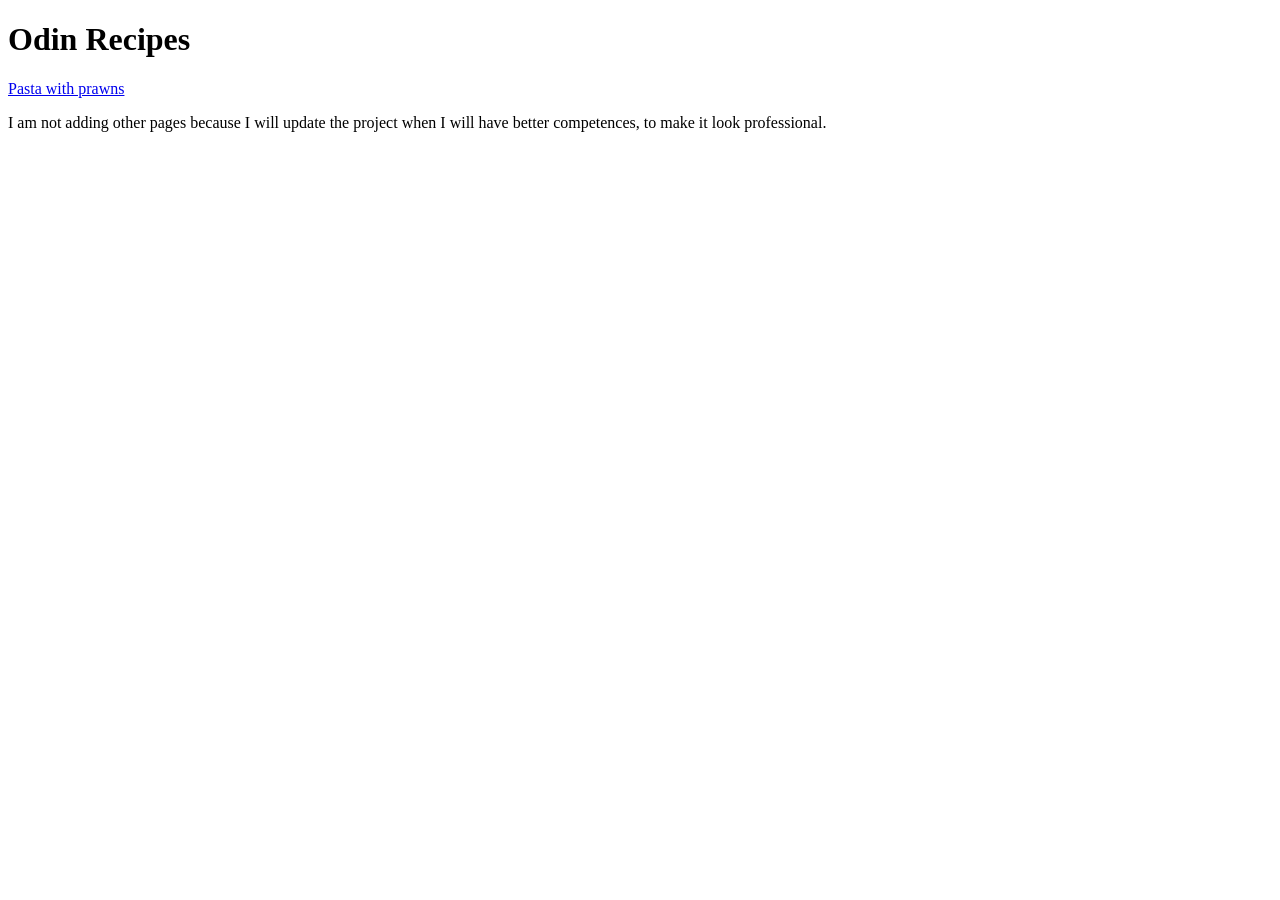
<file: index.html>
<!DOCTYPE html>
<html lang = 'en'>
    <head>
        <meta charset = 'UTF-8'>
        <title> Recipes </title>
    </head>

    <body>
        <h1> Odin Recipes </h1>
        <a href = "recipes/pastawithprawns.html"> Pasta with prawns </a>

        <p>
             I am not adding other pages because I will update the project 
            when I will have better competences, to make it look professional.
        </p>
    </body>
</html>
</file>
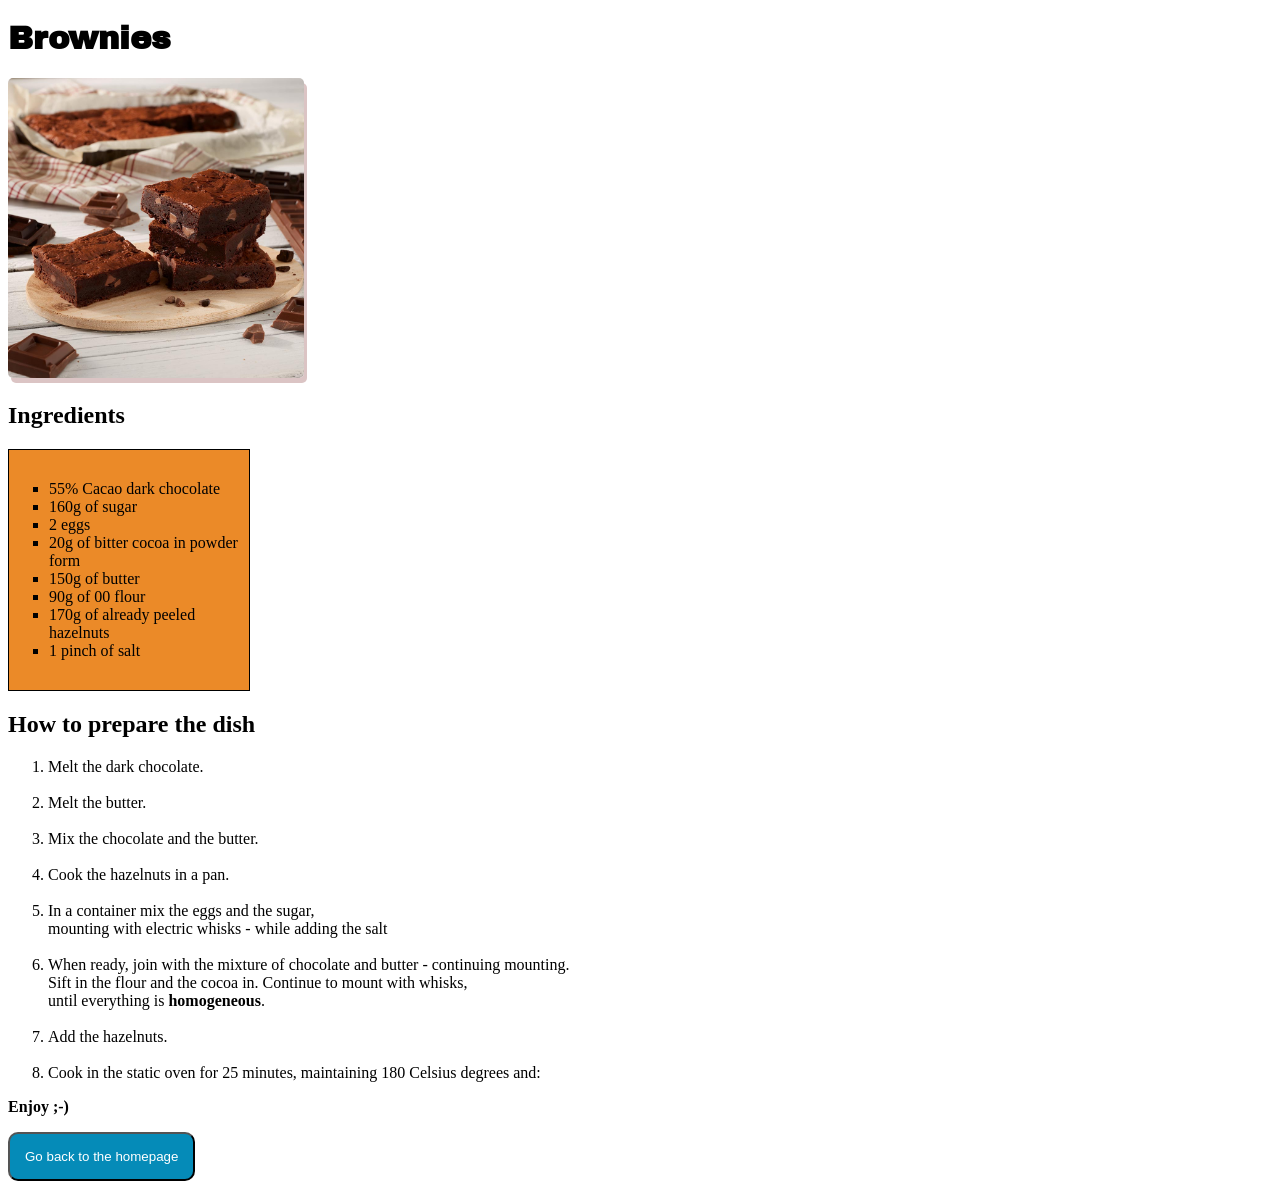
<file: recipes/brownies.html>
<!DOCTYPE html>
<html lang = "en">
<head>
    <meta charset = 'UTF-8'>
    <meta http-equiv = 'X-UA-Compatible' content = 'IE=edge'>
    <meta name = 'viewport' content = 'width=device-width, initial-scale=1.0'>
    <link rel = 'stylesheet' type = 'text/css' href = '../css/style.css'>
    <title> Brownies </title>
</head>

<body>

    <h1> Brownies </h1>

    <dl>
        <dt>
            <img src = '../images/brownies.jpg' alt = 'Image of brownies' height = '300'/>
        </dt>

        <dd>
            
        </dd>
    </dl>

    <h2> Ingredients </h2>

    <ul type = 'square' class = 'ingredients'>
        <li> 55% Cacao dark chocolate             </li>
        <li> 160g of sugar                        </li>
        <li> 2 eggs                               </li>
        <li> 20g of bitter cocoa in powder form   </li>
        <li> 150g of butter                       </li>
        <li> 90g of 00 flour                      </li>
        <li> 170g of already peeled hazelnuts     </li>
        <li> 1 pinch of salt                      </li>
    </ul>

    <h2> How to prepare the dish </h2>

    <ol>
        <li>   Melt the dark chocolate.          </li> <br>
        <li>   Melt the butter.                  </li> <br>
        <li>   Mix the chocolate and the butter. </li> <br>
        <li>   Cook the hazelnuts in a pan.      </li> <br>

        <li>   In a container mix the eggs and 
               the sugar, <br> mounting with electric
               whisks - while adding the salt 
        </li> <br>

        <li> When ready, join with the mixture of chocolate 
            and butter - continuing mounting. <br> Sift in the flour 
            and the cocoa in. Continue to mount with whisks, <br>
            until everything is <strong> homogeneous</strong>.
        </li>
        <br>

        <li> Add the hazelnuts. </li>
        <br>

        <li> 
            Cook in the static oven for 25 minutes, 
            maintaining 180 Celsius degrees and:
        </li>
    </ol>

    <p> <strong> Enjoy ;-) </strong></p>


    <button> <a href = '../index.html'> Go back to the homepage </a> </button>






</body>
</html>
</file>
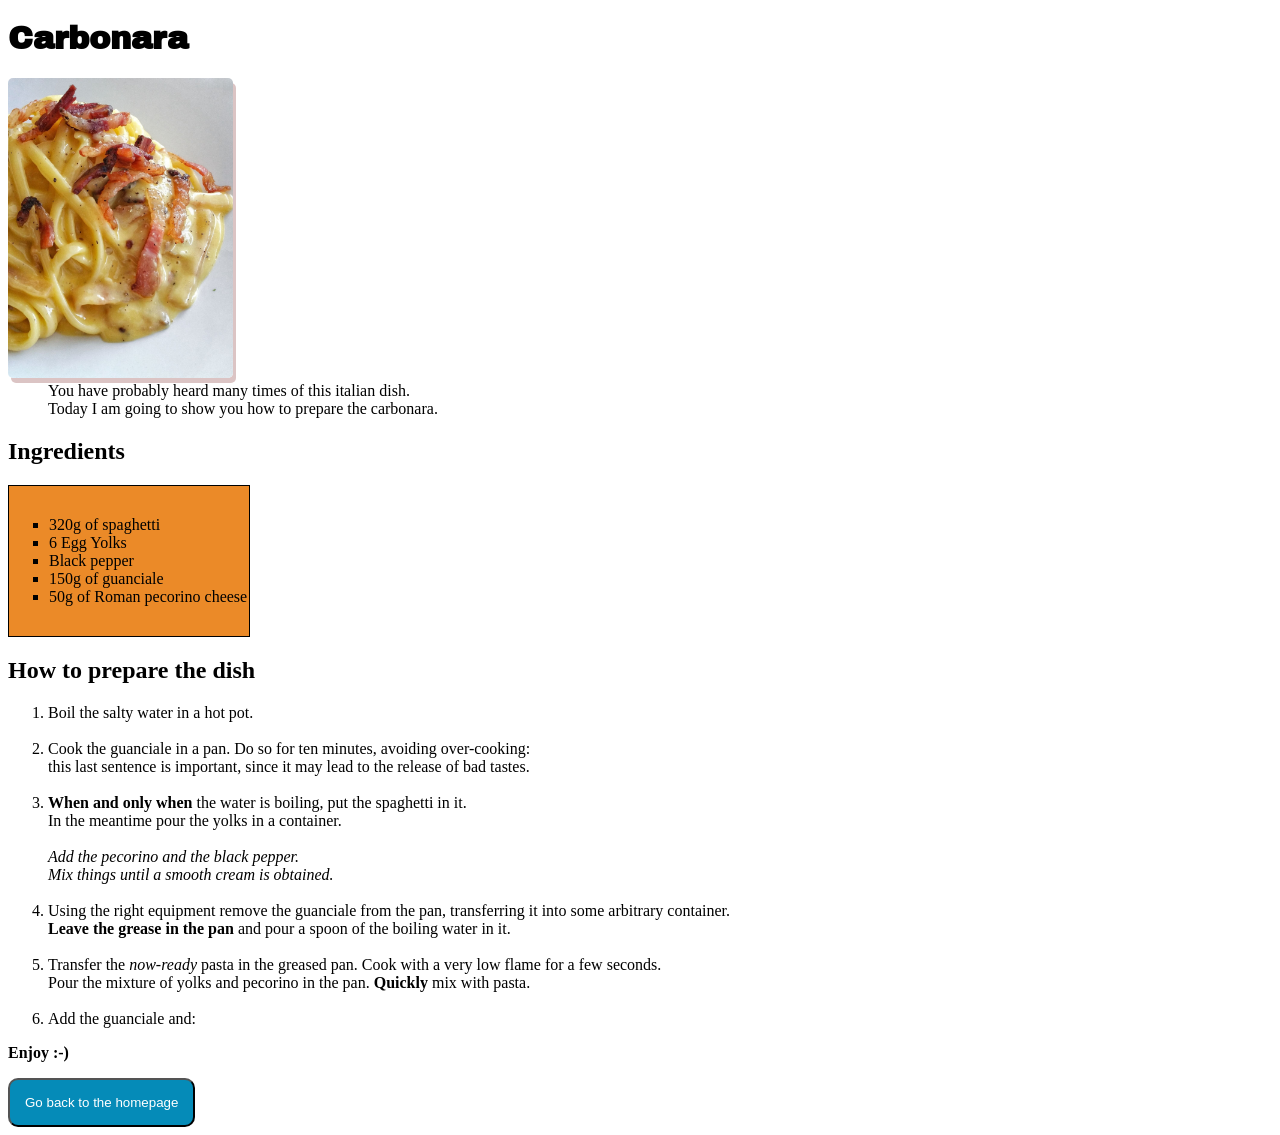
<file: recipes/carbonara.html>
<!DOCTYPE html>
<html lang = "en">
<head>
    <meta charset = 'UTF-8'>
    <meta http-equiv = 'X-UA-Compatible' content = 'IE=edge'>
    <meta name = 'viewport' content = 'width=device-width, initial-scale=1.0'>
    <link rel = 'stylesheet' type = 'text/css' href = '../css/style.css'>
    <title> Carbonara </title>
</head>

<body>

    <h1> Carbonara </h1>

    <dl>
        <dt>
            <img src = '../images/carbonara.jpeg' alt = 'Image of carbonara'  height = '300'/>
        </dt>

        <dd>
             You have probably heard many times of this italian dish. <br>
             Today I am going to show you how to prepare the carbonara.
        </dd>
    </dl>

    <h2> Ingredients </h2>

    <ul type = 'square' class = 'ingredients'>
        <li> 320g of spaghetti            </li>
        <li> 6 Egg Yolks                  </li>
        <li> Black pepper                 </li>
        <li> 150g of guanciale            </li>
        <li> 50g of Roman pecorino cheese </li>
    </ul>

    <h2> How to prepare the dish </h2>

    <ol>
        <li> Boil the salty water in a hot pot. </li>
        <br>

        <li> Cook the guanciale in a pan. Do so for 
            ten minutes, avoiding over-cooking: <br> this last sentence is important, 
            since it may lead to the release of bad tastes.
        </li>
        <br>

        <li> 
            <strong> When and only when </strong>the water is boiling, put the spaghetti in it. <br>
            In the meantime pour the yolks in a container. <br><br>
            
            <em>
                Add the pecorino and the black pepper. 
                <br>
                Mix things until a smooth cream is obtained. 
            </em>
        </li>
        <br>

        <li>
            Using the right equipment remove the guanciale from the pan,
            transferring it into some arbitrary container. <br>
            <strong> Leave the grease in the pan </strong> and pour a spoon of the boiling 
            water in it. 
        </li>
        <br>

        <li>
            Transfer the <em> now-ready </em> pasta in the greased pan. 
            Cook with a very low flame for a few seconds. <br> Pour 
            the mixture of yolks and pecorino in the pan. 
            <strong> Quickly </strong> mix with pasta. 
        </li>
        <br>

        <li>
            Add the guanciale and: 
        </li>
    </ol>

    <p> <strong> Enjoy :-) </strong></p>

    <button>
        <a href = '../index.html'> Go back to the homepage </a>
    </button>





</body>
</html>
</file>
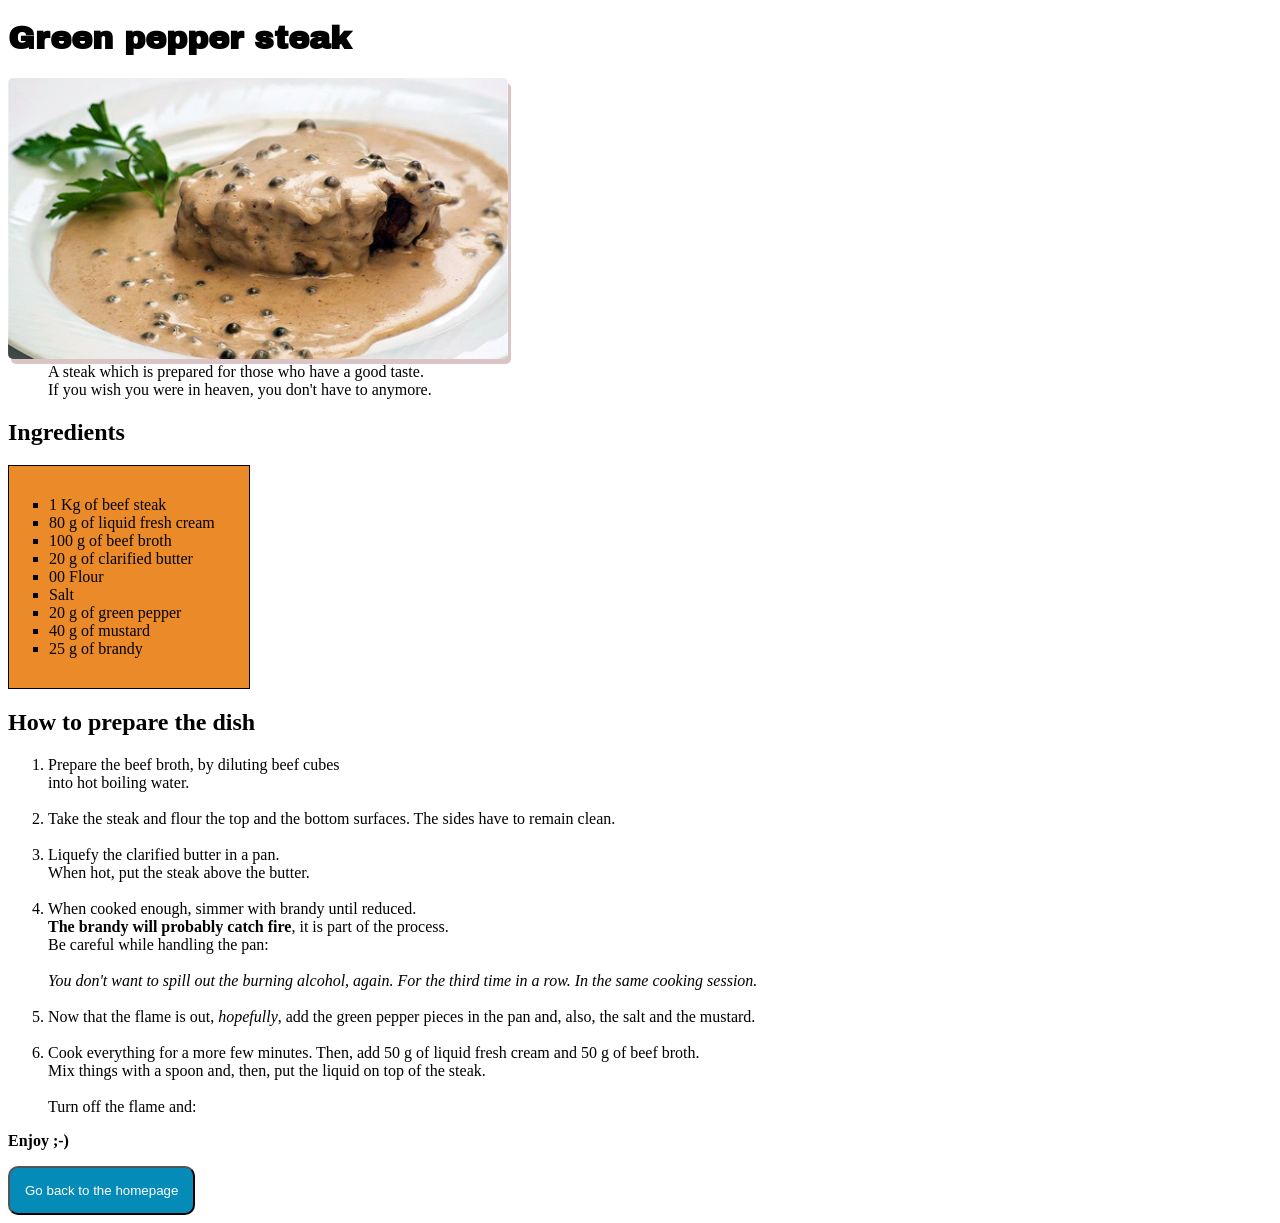
<file: recipes/green-pepper-steak.html>
<!DOCTYPE html>
<html lang = "en">
<head>
    <meta charset = 'UTF-8'>
    <meta http-equiv = 'X-UA-Compatible' content = 'IE=edge'>
    <meta name = 'viewport' content = 'width=device-width, initial-scale=1.0'>
    <link rel = 'stylesheet' type = 'text/css' href = '../css/style.css'>
    <title> Green pepper steak </title>
</head>

<body>

    <h1> Green pepper steak </h1>

    <dl>
        <dt>
            <img src = '../images/steak.jpg' alt = 'Image of green pepper steak' width = '500'/>
        </dt>

        <dd>
            A steak which is prepared for those who have a good taste. <br>
            If you wish you were in heaven, you don't have to anymore.
        </dd>
    </dl>

    <h2> Ingredients </h2>

    <ul type = 'square' class = 'ingredients'>
        <li> 1 Kg of beef steak             </li>
        <li> 80 g of liquid fresh cream     </li>
        <li> 100 g of beef broth            </li>
        <li> 20 g of clarified butter       </li>
        <li> 00 Flour                       </li>
        <li> Salt                           </li>
        <li> 20 g of green pepper           </li>
        <li> 40 g of mustard                </li>
        <li> 25 g of brandy                 </li>
    </ul>

    <h2> How to prepare the dish </h2>

    <ol>
        <li> 
            Prepare the beef broth, by diluting beef cubes <br> into 
            hot boiling water.
        </li>
        <br>

        <li> 
            Take the steak and flour the top and the bottom surfaces. 
            The sides have to remain clean.
        </li>
        <br>

        <li>
            Liquefy the clarified butter in a pan. <br>
            When hot, put the steak above the butter. 
        </li>
        <br>

        <li>
            When cooked enough, simmer with brandy until reduced. <br> 
            <strong> The brandy will probably catch fire</strong>,
            it is part of the process. <br> Be careful while handling 
            the pan: <br><br> <em> You don't want to spill out the burning alcohol,
            again. For the third time in a row. In the same cooking session. </em>
        </li>
        <br>

        <li>
            Now that the flame is out, <em> hopefully</em>, 
            add the green pepper pieces in the pan and, also, 
            the salt and the mustard. 
        </li>
        <br>

        <li>
            Cook everything for a more few minutes. Then, add 
            50 g of liquid fresh cream and 50 g of beef broth. <br>
            Mix things with a spoon and, then, put the liquid on top 
            of the steak. <br><br> Turn off the flame and:
        </li>
    </ol>

    <p> <strong> Enjoy ;-) </strong></p>
    
    <button>
        <a href = '../index.html'> Go back to the homepage </a>
    </button>





</body>
</html>
</file>
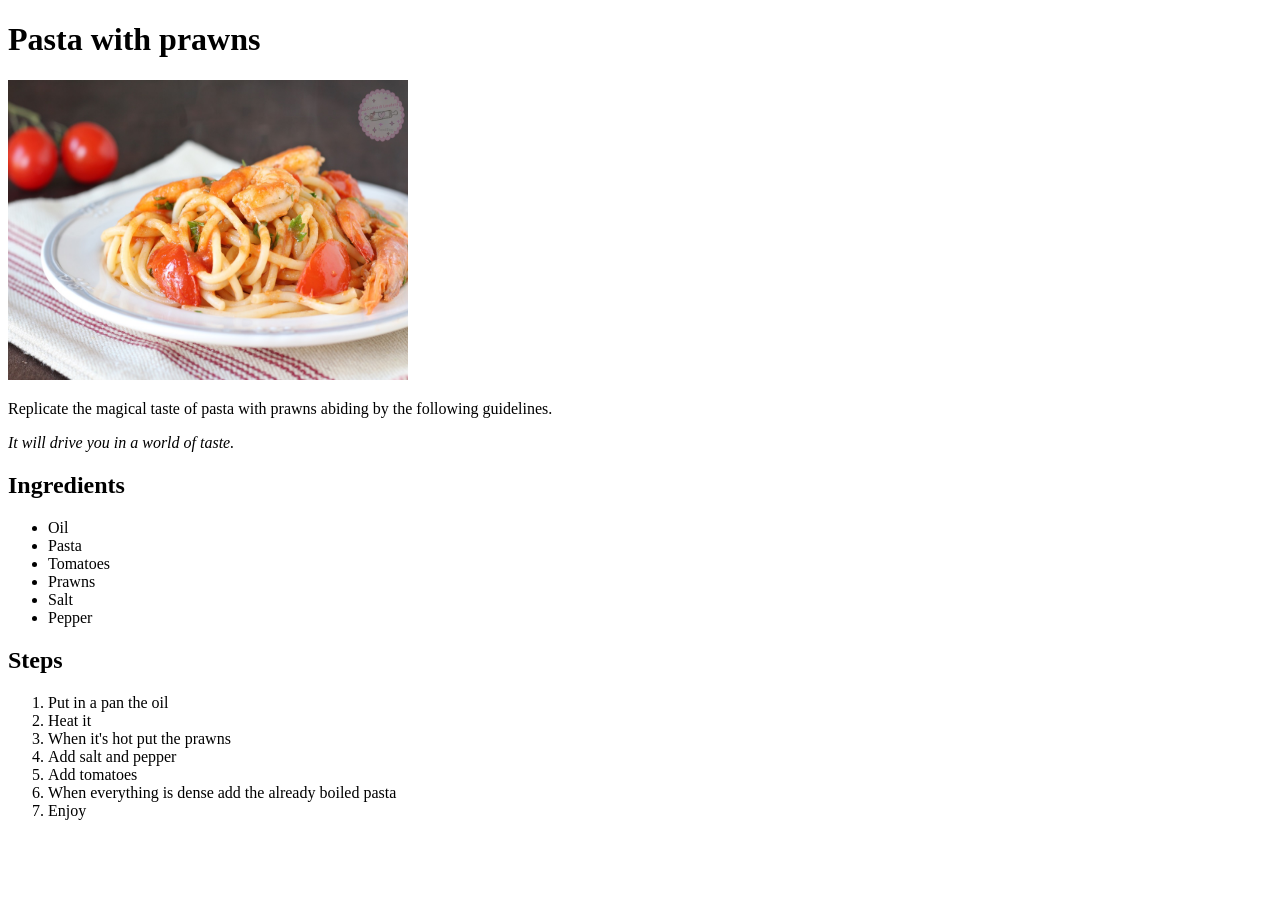
<file: recipes/pastawithprawns.html>
<!DOCTYPE html>
<html lang = 'en'>
    <head>
        <meta charset = 'UTF-8'>
        <title> Recipes </title>
    </head>

    <body>
        <h1> Pasta with prawns </h1>
        <img src = '../images/pastawprawns.jpg' width = '400px' height = '300px'>

        <p> 
            Replicate the magical taste of pasta with prawns abiding by the 
            following guidelines.
        </p>

        <p>
           <em> It will drive you in a world of taste. </em>
        </p>

        <h2> Ingredients </h2>

        <ul>
            <li> Oil      </li>
            <li> Pasta    </li>
            <li> Tomatoes </li>
            <li> Prawns   </li>
            <li> Salt     </li>
            <li> Pepper   </li>
        </ul>

        <h2> Steps </h2>

        <ol>
            <li> Put in a pan the oil                                  </li>
            <li> Heat it                                               </li>
            <li> When it's hot put the prawns                          </li>
            <li> Add salt and pepper                                   </li>
            <li> Add tomatoes                                          </li>
            <li> When everything is dense add the already boiled pasta </li>
            <li> Enjoy                                                 </li>
        </ol>


    </body>
</html>
</file>
<file: css/style.css>
@import url('https://fonts.googleapis.com/css2?family=Archivo+Black&display=swap');

h1 {
    font-family: 'Archivo Black', sans-serif;
}

button { 
    display: block;

    margin-top: 10px;
    padding: 15px;
    border-radius: 10px;
    cursor: pointer;

    background-color: rgb(5, 139, 184);
    
}

button a {
    text-decoration: none;
    color: white 
}

img {
    border-radius: 5px;
    box-shadow: 3px 5px rgb(219, 196, 196);
}

.ingredients {
    border: 1px solid black;
    border-radius: 10px solid black;
    padding-top: 30px;
    padding-bottom: 30px;
    width: 200px;

    list-style-type: square;
    background-color: rgb(235, 138, 40);
}
</file>
